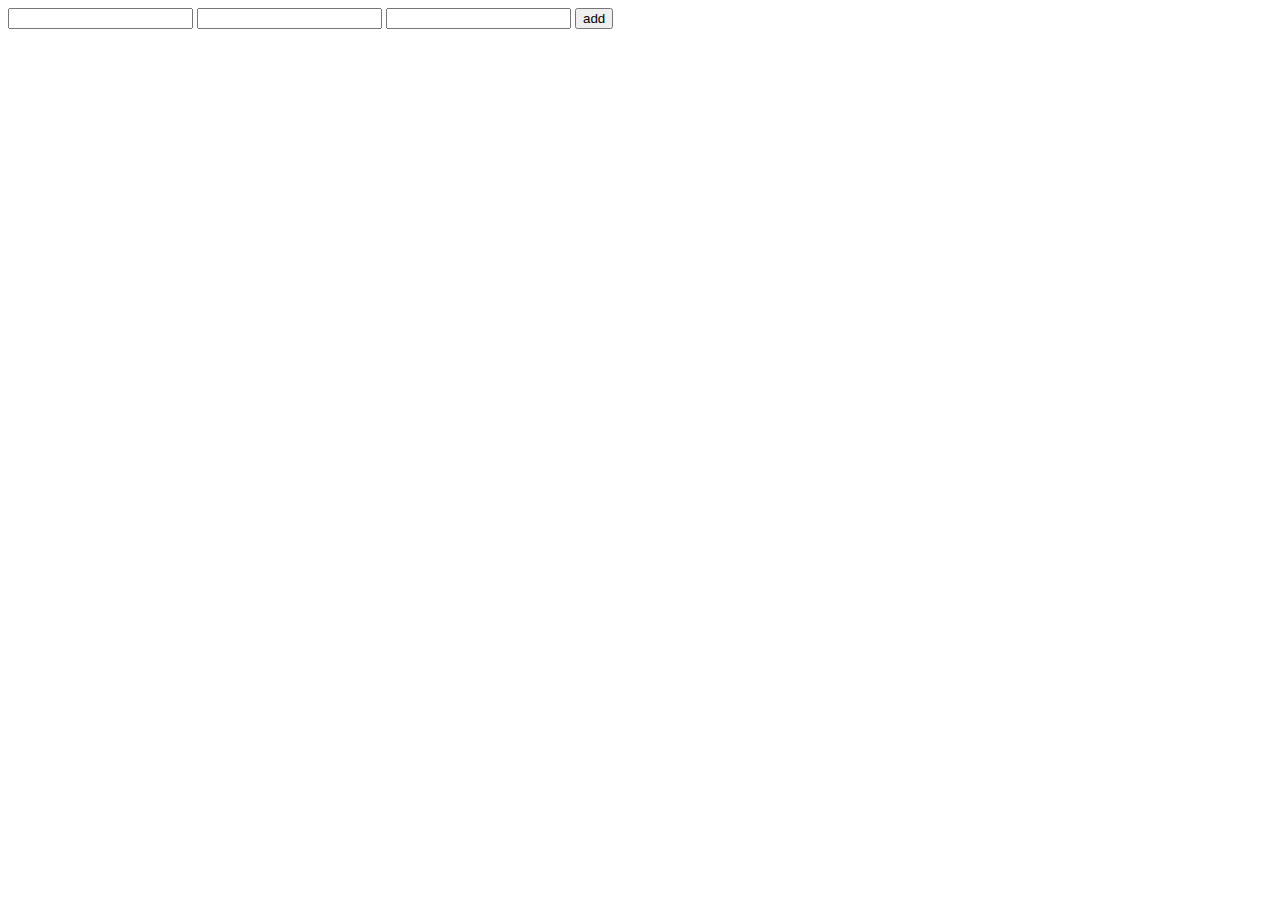
<file: index.html>
<!DOCTYPE html>
<html lang="en">
  <head>
    <meta charset="UTF-8" />
    <meta name="viewport" content="width=device-width, initial-scale=1.0" />
    <script>
      console.log('head script')
    </script>
    <!--<link rel="stylesheet" href="https://nimbleninja.github.io/test-host-js/react-styles.css" />-->
    <title>Document</title>
  </head>
  <body style="height: 100vh">
    <!--<div id="root"></div>-->
    <form class="form" id="form">
      <input type="text" id="input1" />
      <input type="text" id="input2" />
      <input type="text" id="input3" />
      <button id="btn">add</button>
    </form>

    <script>
      document.addEventListener('myEvent', e => {
        console.log(e.detail)
      })
    </script>

    <script>
      const btnElement = document.querySelector('#btn')

      const btnHandler = e => {
        e.preventDefault()
        document.dispatchEvent(new CustomEvent('myEvent', { detail: { message: 'message' } }))
      }

      btnElement.addEventListener('click', btnHandler)
    </script>
    <script src="index.js"></script>
    <!--<script src="react-js.js"></script>-->
    <!--<script src="https://nimbleninja.github.io/test-host-js/react-js.js"></script>-->
  </body>
</html>
</file>
